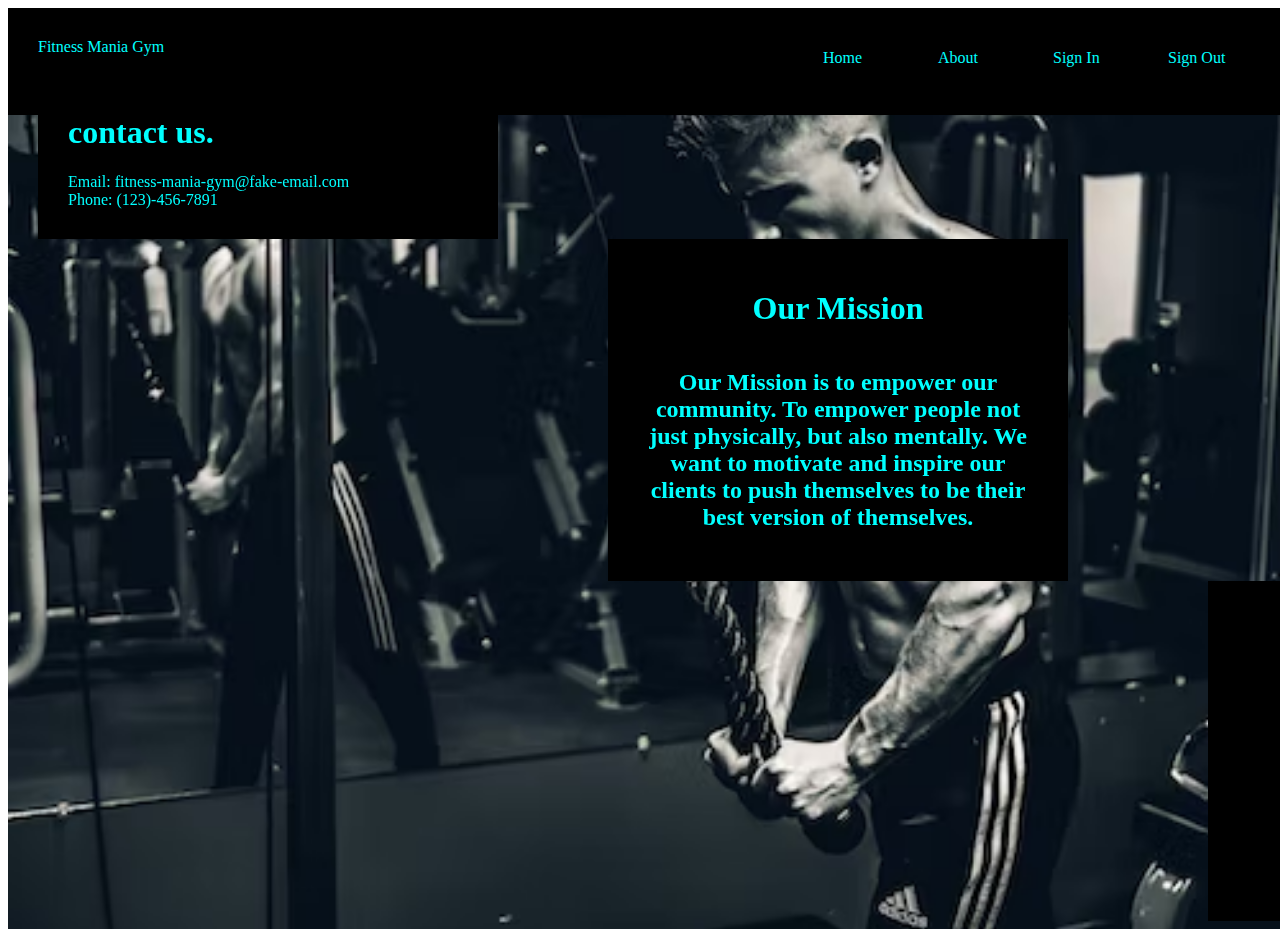
<file: about.html>
<!DOCTYPE html>
<html lang="en">
<head>
    <meta charset="UTF-8">
    <meta http-equiv="X-UA-Compatible" content="IE=edge">
    <meta name="viewport" content="width=device-width, initial-scale=1.0">
    <link rel="stylesheet" href="style.css">
    <title>About</title>
</head>
<body>

        <!-- Navbar -->
        <nav>
            <div class="nav-container">
                <div class="navbar-brand"><a href="#">Fitness Mania Gym</a></div>
                <div class="navbar-list">
                    <ul>
                        <li class="nav-item">
                            <a href="./index.html" class="nav-link">Home</a>
                        </li>
                        <li class="nav-item">
                            <a href="./about.html" class="nav-link">About</a>
                        </li>
                        <li class="nav-item">
                            <a href="./sign-in.html" class="nav-link">Sign In</a>
                        </li>
                        <li class="nav-item">
                            <a href="./sign-out.html" class="nav-link">Sign Out</a>
                        </li>
                    </ul>
                </div>
            </div>
        </nav>

    <div class="background">
        <img src="static/photo-1507398941214-572c25f4b1dc.avif" alt="Weight lifting set" class="background-img">
    </div>
    <div> </div><br>
    <div class="contact">
        <h1>Below is where you can contact us.</h1>
        <div class="email">
            Email:
            <a href="#">fitness-mania-gym@fake-email.com</a>
        </div>
        <div class="phone">
            Phone:
            <a href="#">(123)-456-7891</a>
        </div>
    </div>

    <div class="mission">
        <h1>Our Mission</h1>
        <h2>Our Mission is to empower our community. To empower people not just physically, but also mentally. We want to
            motivate and inspire our clients to push themselves to be their best version of themselves.
        </h2>
    </div>

    <div class="pricing">
        <h1>Memberships</h1>
        <h2>Basic : $20/month</h2>
        <h2>Intermediate : $25/month</h2>
        <h2>Advanced : $30/month</h2>
    </div>



</body>
</html>
</file>
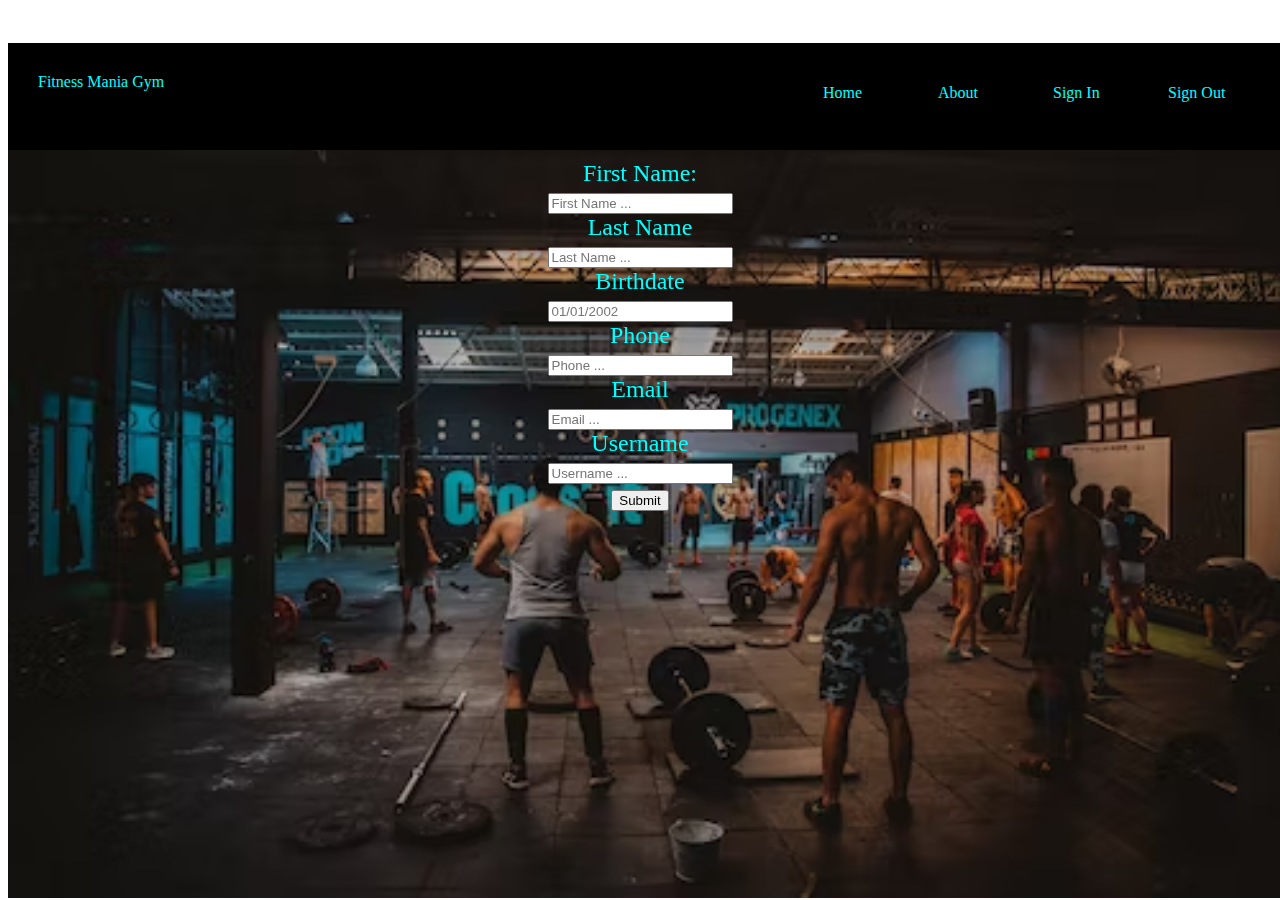
<file: sign-in.html>
<!DOCTYPE html>
<html lang="en">
<head>
    <meta charset="UTF-8">
    <meta http-equiv="X-UA-Compatible" content="IE=edge">
    <meta name="viewport" content="width=device-width, initial-scale=1.0">
    <link rel="stylesheet" href="style.css">
    <title>Sign In</title>
</head>
<body>

        <!-- Navbar -->
        <nav>
            <div class="nav-container">
                <div class="navbar-brand"><a href="#">Fitness Mania Gym</a></div>
                <div class="navbar-list">
                    <ul>
                        <li class="nav-item">
                            <a href="./index.html" class="nav-link">Home</a>
                        </li>
                        <li class="nav-item">
                            <a href="./about.html" class="nav-link">About</a>
                        </li>
                        <li class="nav-item">
                            <a href="./sign-in.html" class="nav-link">Sign In</a>
                        </li>
                        <li class="nav-item">
                            <a href="./sign-out.html" class="nav-link">Sign Out</a>
                        </li>
                    </ul>
                </div>
            </div>
        </nav>

    <div class="background">
        <img src="static/photo-1580086319619-3ed498161c77.avif" alt="People in gym working out" class="background-img">
    </div>

    <div class="intro">
        <h1>Start Greatness Today</h1>
    </div>

    <div class="create">
        <form class="Create">
            <label for="fname">First Name:</label><br>
            <input type="text" placeholder="First Name ..."><br>
            <label for="lname">Last Name</label><br>
            <input type="text" placeholder="Last Name ..."><br>
            <label for="birthdate">Birthdate</label><br>
            <input type="text" placeholder="01/01/2002"><br>
            <label for="phone">Phone</label><br>
            <input type="text" placeholder="Phone ..."><br>
            <label for="email">Email</label><br>
            <input type="text" placeholder="Email ..."><br>
            <label for="username">Username</label><br>
            <input type="text" placeholder="Username ..."><br>
            <input type="submit">
        </form>
    </div>

</body>
</html>
</file>
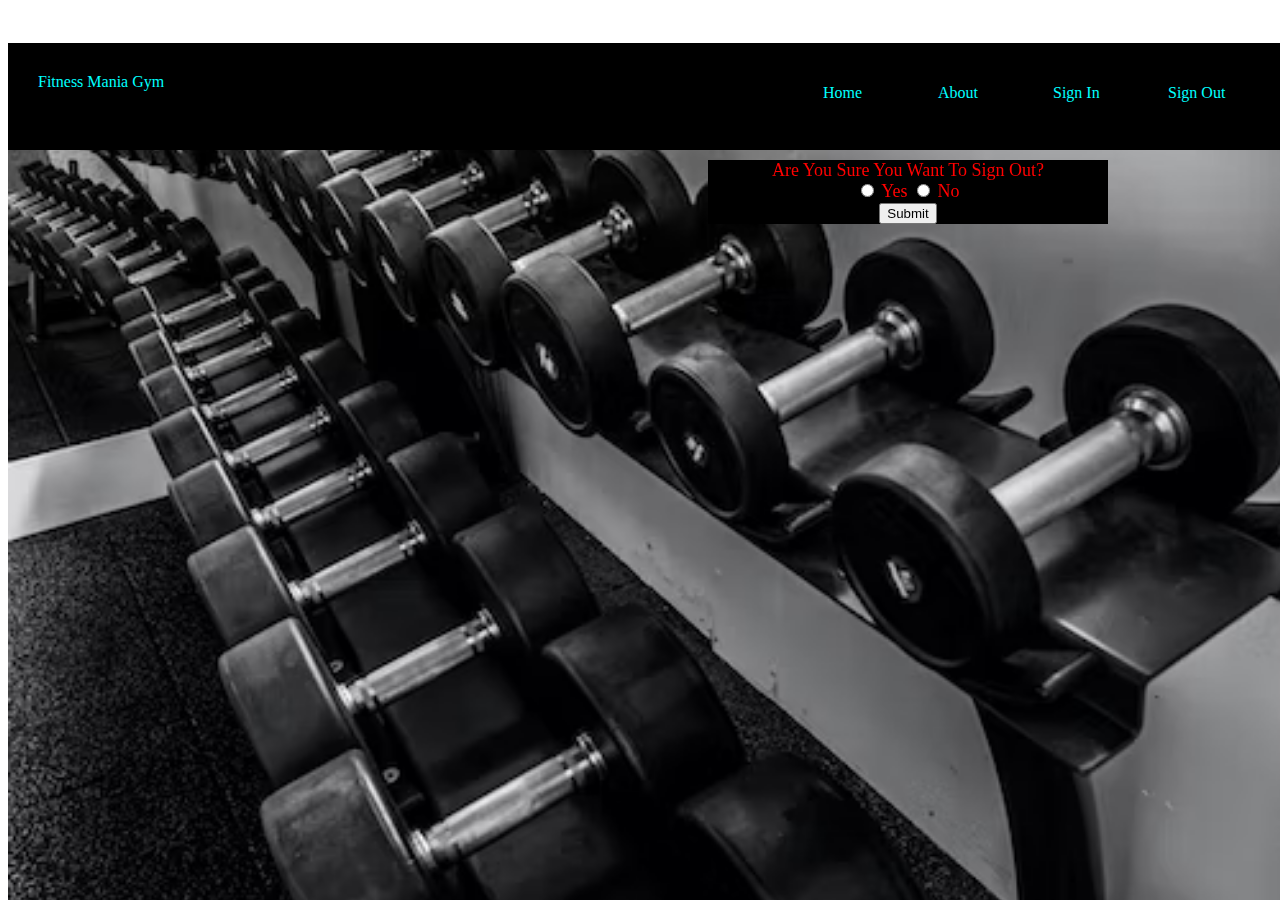
<file: sign-out.html>
<!DOCTYPE html>
<html lang="en">
<head>
    <meta charset="UTF-8">
    <meta http-equiv="X-UA-Compatible" content="IE=edge">
    <meta name="viewport" content="width=device-width, initial-scale=1.0">
    <link rel="stylesheet" href="style.css">
    <title>Sign Out</title>
</head>
<body>

        <!-- Navbar -->
        <nav>
            <div class="nav-container">
                <div class="navbar-brand"><a href="#">Fitness Mania Gym</a></div>
                <div class="navbar-list">
                    <ul>
                        <li class="nav-item">
                            <a href="./index.html" class="nav-link">Home</a>
                        </li>
                        <li class="nav-item">
                            <a href="./about.html" class="nav-link">About</a>
                        </li>
                        <li class="nav-item">
                            <a href="./sign-in.html" class="nav-link">Sign In</a>
                        </li>
                        <li class="nav-item">
                            <a href="./sign-out.html" class="nav-link">Sign Out</a>
                        </li>
                    </ul>
                </div>
            </div>
        </nav>

    <div class="background">
        <img src="static/photo-1590239926044-4131f5d0654d.avif" alt="Dungbells on rack" class="background-img">
    </div>

    <div class="goodbye">
        <h1>We Hope To See You Again Soon!</h1>
    </div>

    <div class="exit">
        <form>
            <label for="Sign-out">Are You Sure You Want To Sign Out?</label><br>
            <input type="radio" id="yes" value="yes">
            <label for="yes">Yes</label>
            <input type="radio" id="no" value="no">
            <label for="no">No</label><br>
            <input type="submit">
        </form>
    </div>

</body>
</html>
</file>
<file: style.css>
.background-img {
    width: 100%;
    z-index: -1;
    position: fixed;
}


.contact {
    display: grid;
    padding: 30px;
    background-color: black;
    color: aqua;
    margin-left: 30px;
    width: 400px;
    font-size: medium;
}

a {
    color: aqua;
    text-decoration: none;
}

a:hover {
    color: purple
}

.mission {
    display: grid;
    background-color: black;
    color: aqua;
    padding: 30px;
    margin-left: 600px;
    width: 400px;
    text-align: center;
    font-size: medium;
}

.pricing {
    display: grid;
    background-color: black;
    color: aqua;
    padding: 30px;
    margin-left: 1200px;
    width: 400px;
    text-align: center;
    font-size: medium;
}

.background {
    width: 100%;
    position: fixed;
    z-index: -1;
}

.intro {
    z-index: 1;
    text-align: center;
    color: aqua;
    font-size: xx-large;
}

.create {
    text-align: center;
    color: aqua;
    z-index: 1;
    font-size: x-large;
}

.goodbye {
    text-align: center;
    z-index: 1;
    font-size: xx-large;
    color: red;
    padding: 0px;
}

.exit {
    display: grid;
    text-align: center;
    font-size: large;
    color: red;
    background-color: black;
    width: 400px;
    margin-left: 700px;
}

.nav-container {
    display: flex;
    flex-direction: row;
    justify-content: space-between;
    background-color: black;
    color: white;
    width: 100%;
    position: fixed;
    margin-top: 0;
}

ul {
    display: flex;
    flex-direction: row;
    list-style-type: none;
}

.navbar-brand {
    margin: 30PX;
    flex-direction: column;
    justify-content: center;
}

.navbar-list {
    margin-right: 30px;
    flex-direction: column;
    justify-content: center;
    width: 500px;
    height: 100%
}

.nav-item {
    margin: 25px;
    width: 400px;
    height: 25px;
}

.main-img {
    width: 600px;
    height: 80%;
    z-index: -1;
    margin-left: 60%;
    position: absolute;
    margin-top: 0;
}

.caption {
    display: grid;
    padding: 30px;
}

.train {
    display: grid;
    width: 300px;
    padding: 30px;
    z-index: 1;
    text-align: flex-start;
    margin-left: 350px;
    color: aqua;
    font-size: xx-large;
    background-color: black;
}

.second-img {
    width: 600px;
    height: 80%;
    z-index: -1;
    position: absolute;
}

.build {
    display: grid;
    width: 300px;
    padding: 30px;
    z-index: 1;
    color: aqua;
    margin-top: 25%;
    margin-left: 50%;
    background-color: black;
}

.final-img {
    width: 600px;
    height: 80%;
    z-index: -1;
    position: absolute;
    margin-left: 550px;
}

.warrior {
    display: grid;
    width: 300px;
    padding: 30px;
    z-index: 1;
    color: aqua;
    background-color: black;
    margin-left: 15%;
    text-align: center;
}

.ultimate-background {
    z-index: -1;
    width: 100%;
    height: 100%;
    position: fixed;
    margin: 0;
}

footer {
    margin-bottom: 0px;
}

.bottom {
    display: flex;
    flex-direction: row;
    justify-content: space-evenly;
    background-color: black;
    color: aqua;
    width: 100%;
    height: 300px;
    margin-top: 35%;
}

.map-img {
    width: 300px;
    padding-top: 30px;
}

.footinfo {
    display: flex;
    flex-direction: column;
    width: 60%;
}

.social {
    padding-top: 30px;
    display: flex;
    flex-direction: column;
    width: 25%;
}

.social-media {
    font-size: x-large;
}
</file>
